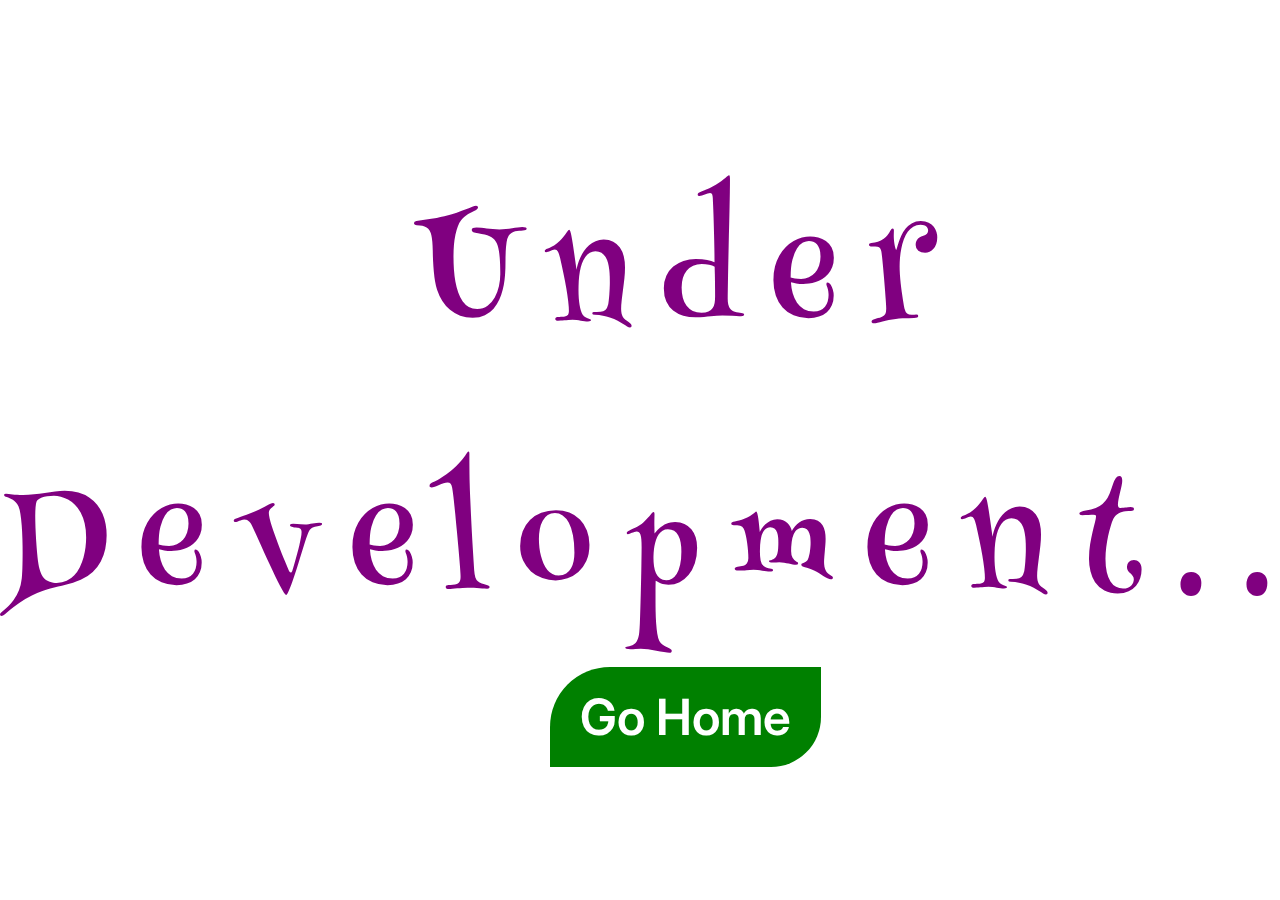
<file: under_Development.html>
<!DOCTYPE html>
<html lang="en">
<head>
    <meta charset="UTF-8">
    <meta name="viewport" content="width=device-width, initial-scale=1.0">
    <title>AVADA</title>

        <!-- IBM+Plex+Sans -->
        <link rel="preconnect" href="https://fonts.googleapis.com">
        <link rel="preconnect" href="https://fonts.gstatic.com" crossorigin>
        <link href="https://fonts.googleapis.com/css2?family=IBM+Plex+Sans:ital,wght@0,100;0,200;0,300;0,400;0,500;0,600;0,700;1,100;1,200;1,300;1,400;1,500;1,600;1,700&display=swap" rel="stylesheet">
    
        <!-- Inter -->
        <link rel="preconnect" href="https://fonts.googleapis.com">
        <link rel="preconnect" href="https://fonts.gstatic.com" crossorigin>
        <link href="https://fonts.googleapis.com/css2?family=Inter:ital,opsz,wght@0,14..32,100..900;1,14..32,100..900&display=swap" rel="stylesheet">

        <link rel="preconnect" href="https://fonts.googleapis.com">
        <link rel="preconnect" href="https://fonts.gstatic.com" crossorigin>
        <link href="https://fonts.googleapis.com/css2?family=Henny+Penny&display=swap" rel="stylesheet">


        <link rel="preconnect" href="https://fonts.googleapis.com">
        <link rel="preconnect" href="https://fonts.gstatic.com" crossorigin>
        <link href="https://fonts.googleapis.com/css2?family=Spicy+Rice&display=swap" rel="stylesheet">


    <link rel="stylesheet" href="css/underDev.css">
</head>
<body>
    <div>
        <h1>Under Development...</h1>
        <a href="./index.html">Go Home</a>
    </div>

</body>
</html>
</file>
<file: css/underDev.css>
*{
    padding: 0;
    margin: 0;
    box-sizing: border-box;
}
body{
    width: 100vw;
    height: 100vh;
    display: grid;
    font-family: "Henny Penny", system-ui;
}
body div{
    place-self: center;
    text-align: center;
}
body h1{
    font-size: 150px;
    font-weight: 400;
    color: purple;
    text-transform: capitalize;
    letter-spacing: 30px;
}
body a{
    font-family: "Inter", sans-serif;
    font-size: 50px;
    font-weight: 600;
    color: purple;
    text-transform: capitalize;
    text-decoration: none;
    color: #fff;
    background-color: green;
    padding: 20px 30px;
    border-radius: 60px 0 50px 0;
    -webkit-border-radius: 60px 0 50px 0;
    -moz-border-radius: 60px 0 50px 0;
    -ms-border-radius: 60px 0 50px 0;
    -o-border-radius: 60px 0 50px 0;
    transition: all linear 0.3s;
    -webkit-transition: all linear 0.3s;
    -moz-transition: all linear 0.3s;
    -ms-transition: all linear 0.3s;
    -o-transition: all linear 0.3s;
    animation: home 5s linear infinite alternate;
    -webkit-animation: home 5s linear infinite alternate;
}
body a:hover{
    background-color: rgb(1, 87, 1);
}
@keyframes home {
    0%   {background-color:red;}
    25%  {background-color:yellow;}
    50%  {background-color:blue;}
    75%  {background-color:green;}
    100% {background-color:orange;}
}
</file>
